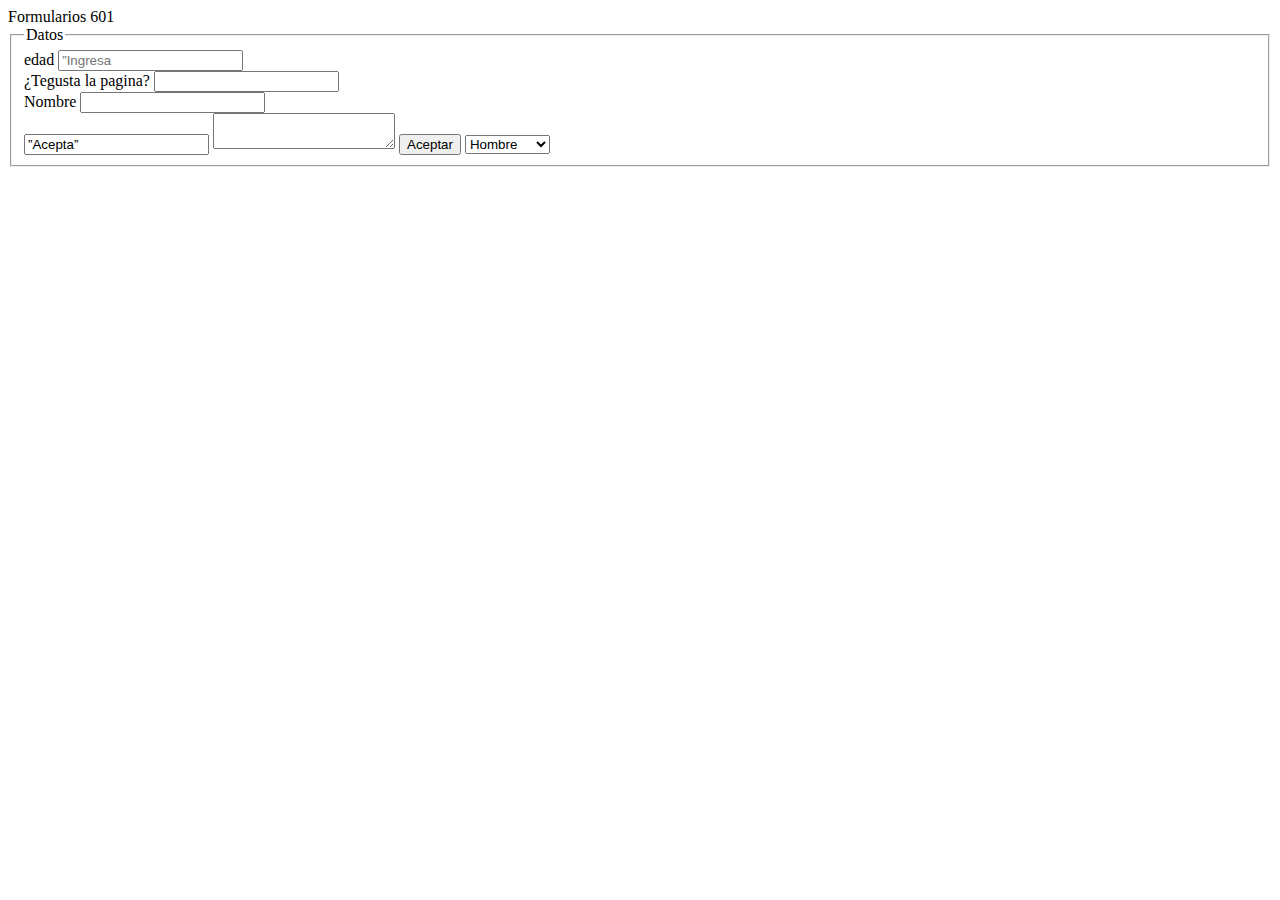
<file: index4.html>
<html>
<head>Formularios 601</head>
<body>
<form>
<fieldset>
<legend>Datos</legend>
<label>edad</label>
<input type=”number” placeholder=”Ingresa edad...”>
<br />
<label>¿Tegusta la pagina?</label>
<input type=”¿Tegusta la pagina?” >
<br />
<label>Nombre</label>
<input type=”text” >
<br />
<input type=”submit” value=”Acepta”>
<textarea></textarea>
<button>Aceptar</button>
<select>
<option value=”Hombre”>Hombre</option>
<option value=”Mujer”>Mujer</option>
<option value=”No Binario”>No Binario</option>

</select>
</fieldset>
</form>
</body >
</html>
</file>
